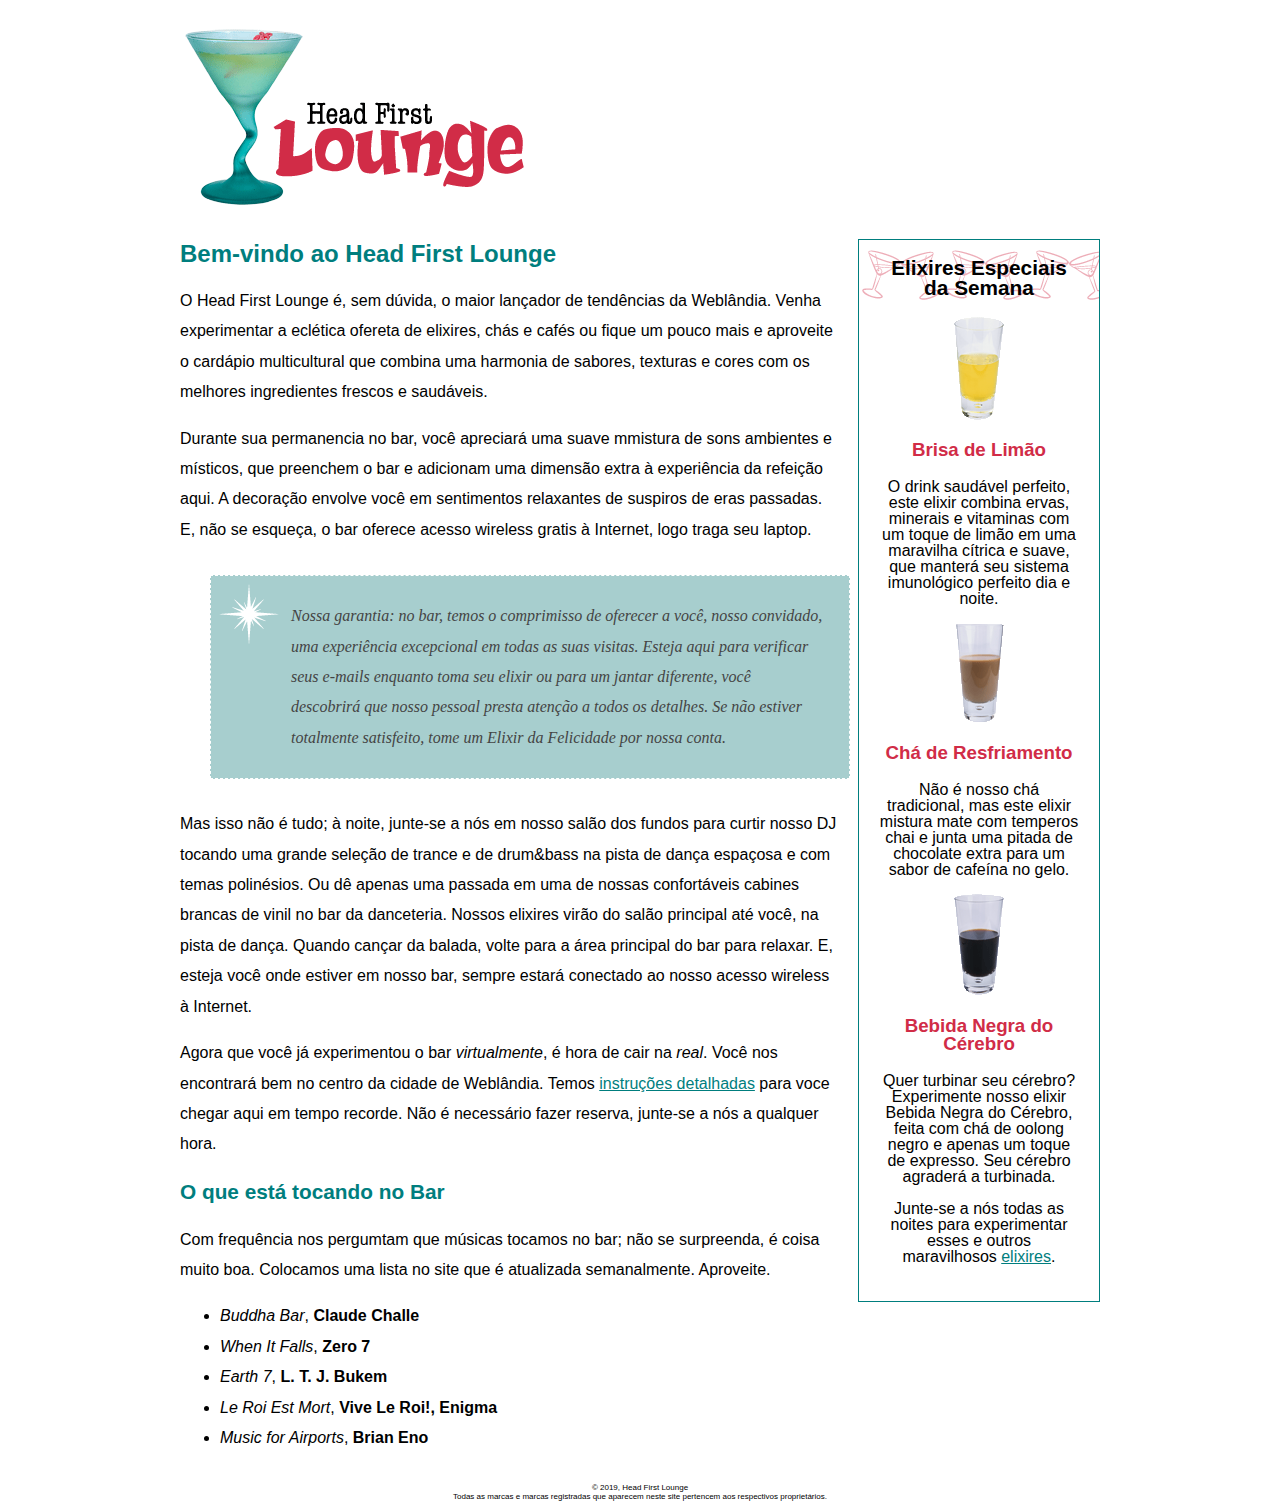
<file: index.html>
<!DOCTYPE html>
<html lang="pt-br">
    <head>
        <meta charset="UTF-8">
        <title>Head First Lounge</title>                
        <link href="bar.css" rel="stylesheet" type="text/css" media="screen"/>
        <link href="print/print.css" rel="stylesheet" type="text/css" media="print"/>
        <link href="mobile/lounge-mobile.css" rel="stylesheet" type="text/css" media="mobile"/>
    </head>
    <body>

        <div id="principal">
            <p>
                <img src="imagem/logo.gif" alt="Logo Head First Lounge"/>
            </p>
            
            <div id="elixires">
                <h2>Elixires Especiais da Semana</h2>
                <p>
                    <img src="imagem/yellow.gif" alt="Elixir Brisa de Limão"/>
                </p>
                <h3>Brisa de Limão</h3>
                <p>
                    O drink saudável perfeito, este elixir combina ervas, minerais e vitaminas com um toque de
                    limão em uma maravilha cítrica e suave, que manterá seu sistema imunológico perfeito 
                    dia e noite.
                </p>
                <p>
                    <img src="imagem/chai.gif" alt="Elixir Chá de Resfriamento"/>
                </p>
                <h3>Chá de Resfriamento</h3>
                <p>
                    Não é nosso chá tradicional, mas este elixir mistura mate com temperos chai e junta uma pitada
                    de chocolate extra para um sabor de cafeína no gelo.
                </p>
                <p>
                    <img src="imagem/black.gif" alt="Elixir Bebida Negra do Cérebro"/>
                </p>
                <h3>Bebida Negra do Cérebro</h3>
                <p>
                    Quer turbinar seu cérebro? Experimente nosso elixir Bebida Negra do Cérebro, feita com chá
                    de oolong negro e apenas um toque de expresso. Seu cérebro agraderá a turbinada.
                </p>
                <p>
                    Junte-se a nós todas as noites para experimentar esses e outros maravilhosos
                    <a href="bebidas/elixir.html" title="Elixires do Bar Use a Cabeça">elixires</a>.
                </p>
            </div>
            
            <h1>Bem-vindo ao Head First Lounge</h1>             
            <p>
                O Head First Lounge é, sem dúvida, o maior lançador de tendências da Weblândia. Venha 
                experimentar a eclética ofereta de elixires, chás e cafés ou fique um pouco mais e 
                aproveite o cardápio multicultural que combina uma harmonia de sabores, texturas e cores 
                com os melhores ingredientes frescos e saudáveis.
            </p>
            <p>
                Durante sua permanencia no bar, você apreciará uma suave mmistura de sons ambientes e 
                místicos, que preenchem o bar e adicionam uma dimensão extra à experiência da refeição aqui.
                A decoração envolve você em sentimentos relaxantes de suspiros de eras passadas. E,
                não se esqueça, o bar oferece acesso wireless gratis à Internet, logo traga seu laptop. 
            </p>
            <p id="garantia">
                Nossa garantia: no bar, temos o comprimisso de oferecer a você, nosso convidado,
                uma experiência excepcional em todas as suas visitas. Esteja aqui para verificar seus
                e-mails enquanto toma seu elixir ou para um jantar diferente, você descobrirá que nosso
                pessoal presta atenção a todos os detalhes. Se não estiver totalmente satisfeito,
                tome um Elixir da Felicidade por nossa conta.
            </p>
            <p>
                Mas isso não é tudo; à noite, junte-se a nós em nosso salão dos fundos para curtir nosso DJ
                tocando uma grande seleção de trance e de drum&amp;bass na pista de dança espaçosa e 
                com temas polinésios. Ou dê apenas uma passada em uma de nossas confortáveis cabines
                brancas de vinil no bar da danceteria. Nossos elixires virão do salão principal até você,
                na pista de dança. Quando cançar da balada, volte para a área principal do bar para relaxar.
                E, esteja você onde estiver em nosso bar, sempre estará conectado ao nosso acesso wireless
                à Internet.
            </p>
            <p>
                Agora que você já experimentou o bar <em>virtualmente</em>, é hora de cair na <em>real</em>.
                Você nos encontrará bem no centro da cidade de Weblândia. Temos 
                <a href="sobre/instrucoes.html" title="Instruções Detalhadas até o Bar">instruções 
                    detalhadas</a> para voce chegar aqui em tempo recorde. Não é necessário fazer reserva,
                junte-se a nós a qualquer hora.
            </p>
            
            <h2>O que está tocando no Bar</h2>
            <p>
                Com frequência nos pergumtam que músicas tocamos no bar; não se surpreenda, é
                coisa muito boa. Colocamos uma lista no site que é atualizada semanalmente. Aproveite.
            </p>
            <ul>
                <li><span class="cd">Buddha Bar</span>, <span class="artista">Claude Challe</span></li>
                <li><span class="cd">When It Falls</span>, <span class="artista">Zero 7</span></li>
                <li><span class="cd">Earth 7</span>, <span class="artista">L. T. J. Bukem</span></li>
                <li><span class="cd">Le Roi Est Mort</span>, <span class="artista">Vive Le Roi!, Enigma</span></li>
                <li><span class="cd">Music for Airports</span>, <span class="artista">Brian Eno</span></li>
            </ul>
            <div id="rodape">
                <p>
                    &copy; 2019, Head First Lounge<br/>
                    Todas as marcas e marcas registradas que aparecem neste site pertencem aos 
                    respectivos proprietários.
                </p>
            </div>
        </div>
    </body>
</html>
</file>
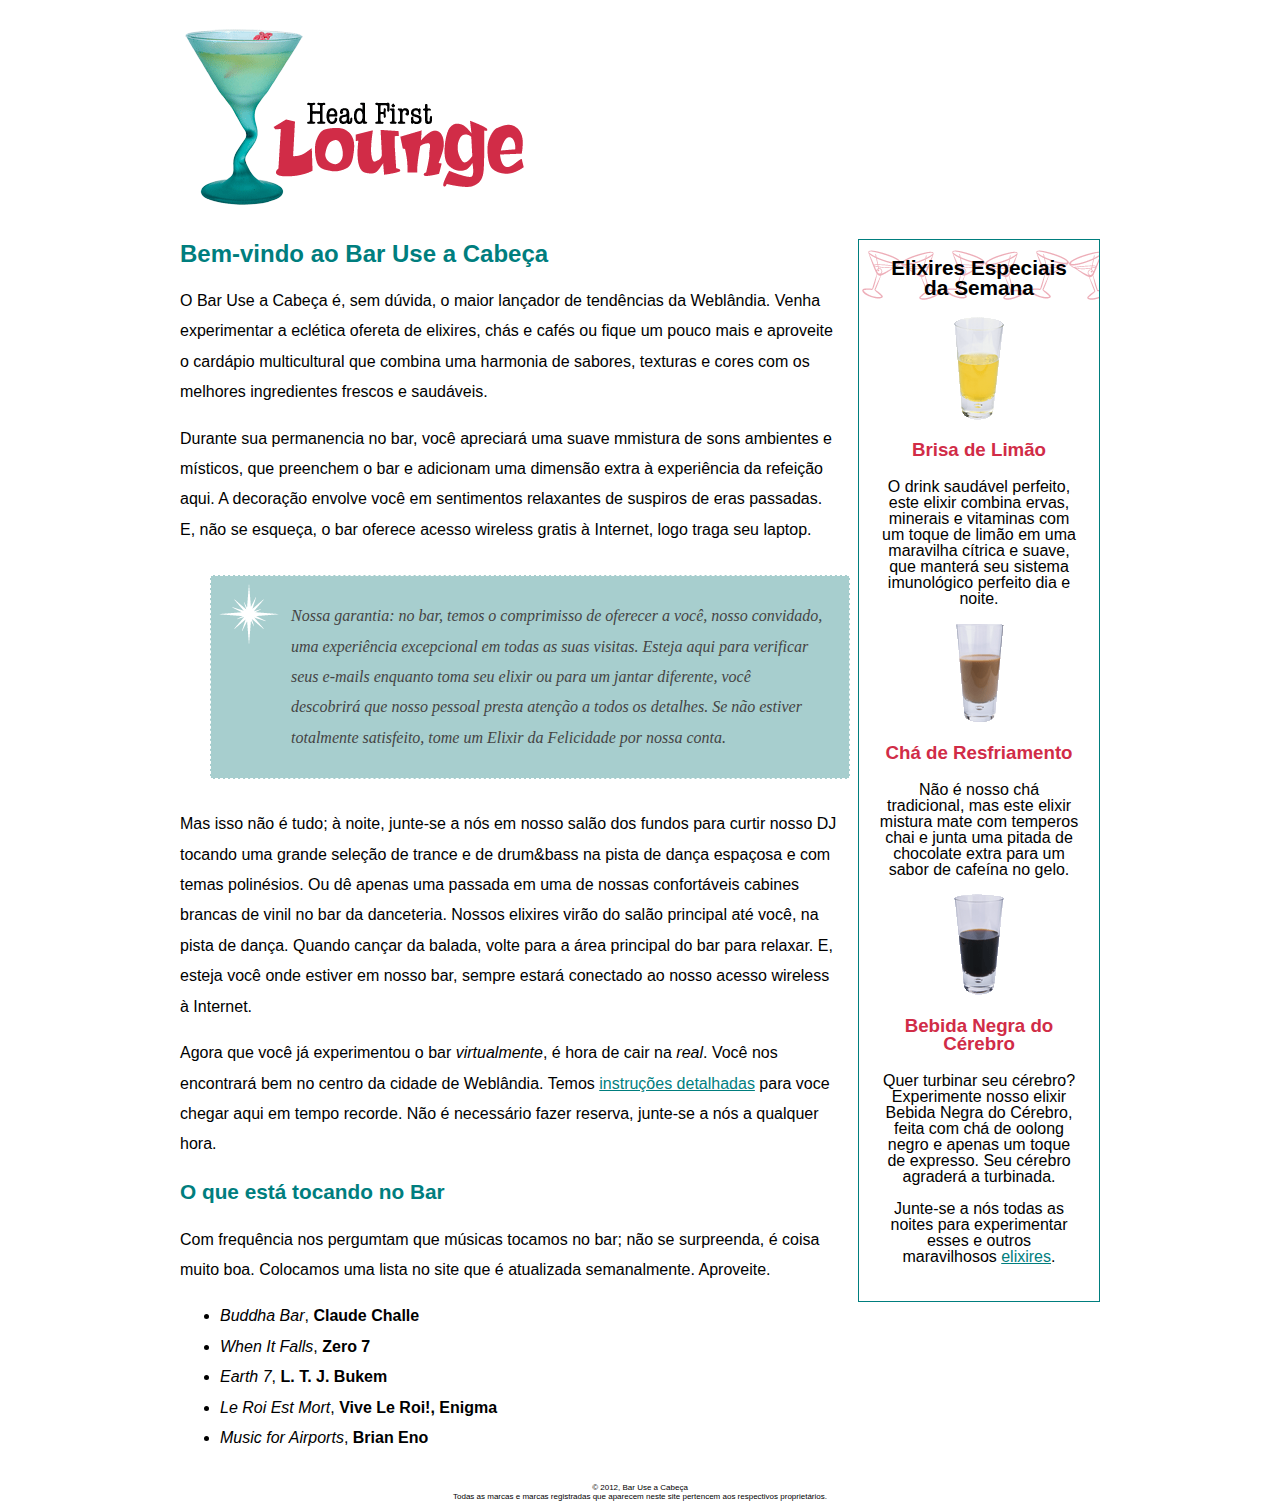
<file: bar.html>
<!DOCTYPE html>
<html lang="pt-br">
    <head>
        <meta charset="UTF-8">
        <title>Bar Use a Cabeça</title>                
        <link href="bar.css" rel="stylesheet" type="text/css" media="screen"/>
        <link href="print/print.css" rel="stylesheet" type="text/css" media="print"/>
        <link href="mobile/lounge-mobile.css" rel="stylesheet" type="text/css" media="mobile"/>
    </head>
    <body>

        <div id="principal">
            <p>
                <img src="imagem/logo.gif" alt="Logo Bar Use a Cabeça"/>
            </p>
            
            <div id="elixires">
                <h2>Elixires Especiais da Semana</h2>
                <p>
                    <img src="imagem/yellow.gif" alt="Elixir Brisa de Limão"/>
                </p>
                <h3>Brisa de Limão</h3>
                <p>
                    O drink saudável perfeito, este elixir combina ervas, minerais e vitaminas com um toque de
                    limão em uma maravilha cítrica e suave, que manterá seu sistema imunológico perfeito 
                    dia e noite.
                </p>
                <p>
                    <img src="imagem/chai.gif" alt="Elixir Chá de Resfriamento"/>
                </p>
                <h3>Chá de Resfriamento</h3>
                <p>
                    Não é nosso chá tradicional, mas este elixir mistura mate com temperos chai e junta uma pitada
                    de chocolate extra para um sabor de cafeína no gelo.
                </p>
                <p>
                    <img src="imagem/black.gif" alt="Elixir Bebida Negra do Cérebro"/>
                </p>
                <h3>Bebida Negra do Cérebro</h3>
                <p>
                    Quer turbinar seu cérebro? Experimente nosso elixir Bebida Negra do Cérebro, feita com chá
                    de oolong negro e apenas um toque de expresso. Seu cérebro agraderá a turbinada.
                </p>
                <p>
                    Junte-se a nós todas as noites para experimentar esses e outros maravilhosos
                    <a href="bebidas/elixir.html" title="Elixires do Bar Use a Cabeça">elixires</a>.
                </p>
            </div>
            
            <h1>Bem-vindo ao Bar Use a Cabeça</h1>             
            <p>
                O Bar Use a Cabeça é, sem dúvida, o maior lançador de tendências da Weblândia. Venha 
                experimentar a eclética ofereta de elixires, chás e cafés ou fique um pouco mais e 
                aproveite o cardápio multicultural que combina uma harmonia de sabores, texturas e cores 
                com os melhores ingredientes frescos e saudáveis.
            </p>
            <p>
                Durante sua permanencia no bar, você apreciará uma suave mmistura de sons ambientes e 
                místicos, que preenchem o bar e adicionam uma dimensão extra à experiência da refeição aqui.
                A decoração envolve você em sentimentos relaxantes de suspiros de eras passadas. E,
                não se esqueça, o bar oferece acesso wireless gratis à Internet, logo traga seu laptop. 
            </p>
            <p id="garantia">
                Nossa garantia: no bar, temos o comprimisso de oferecer a você, nosso convidado,
                uma experiência excepcional em todas as suas visitas. Esteja aqui para verificar seus
                e-mails enquanto toma seu elixir ou para um jantar diferente, você descobrirá que nosso
                pessoal presta atenção a todos os detalhes. Se não estiver totalmente satisfeito,
                tome um Elixir da Felicidade por nossa conta.
            </p>
            <p>
                Mas isso não é tudo; à noite, junte-se a nós em nosso salão dos fundos para curtir nosso DJ
                tocando uma grande seleção de trance e de drum&amp;bass na pista de dança espaçosa e 
                com temas polinésios. Ou dê apenas uma passada em uma de nossas confortáveis cabines
                brancas de vinil no bar da danceteria. Nossos elixires virão do salão principal até você,
                na pista de dança. Quando cançar da balada, volte para a área principal do bar para relaxar.
                E, esteja você onde estiver em nosso bar, sempre estará conectado ao nosso acesso wireless
                à Internet.
            </p>
            <p>
                Agora que você já experimentou o bar <em>virtualmente</em>, é hora de cair na <em>real</em>.
                Você nos encontrará bem no centro da cidade de Weblândia. Temos 
                <a href="sobre/instrucoes.html" title="Instruções Detalhadas até o Bar">instruções 
                    detalhadas</a> para voce chegar aqui em tempo recorde. Não é necessário fazer reserva,
                junte-se a nós a qualquer hora.
            </p>
            
            <h2>O que está tocando no Bar</h2>
            <p>
                Com frequência nos pergumtam que músicas tocamos no bar; não se surpreenda, é
                coisa muito boa. Colocamos uma lista no site que é atualizada semanalmente. Aproveite.
            </p>
            <ul>
                <li><span class="cd">Buddha Bar</span>, <span class="artista">Claude Challe</span></li>
                <li><span class="cd">When It Falls</span>, <span class="artista">Zero 7</span></li>
                <li><span class="cd">Earth 7</span>, <span class="artista">L. T. J. Bukem</span></li>
                <li><span class="cd">Le Roi Est Mort</span>, <span class="artista">Vive Le Roi!, Enigma</span></li>
                <li><span class="cd">Music for Airports</span>, <span class="artista">Brian Eno</span></li>
            </ul>
            <div id="rodape">
                <p>
                    &copy; 2012, Bar Use a Cabeça<br/>
                    Todas as marcas e marcas registradas que aparecem neste site pertencem aos 
                    respectivos proprietários.
                </p>
            </div>
        </div>
    </body>
</html>
</file>
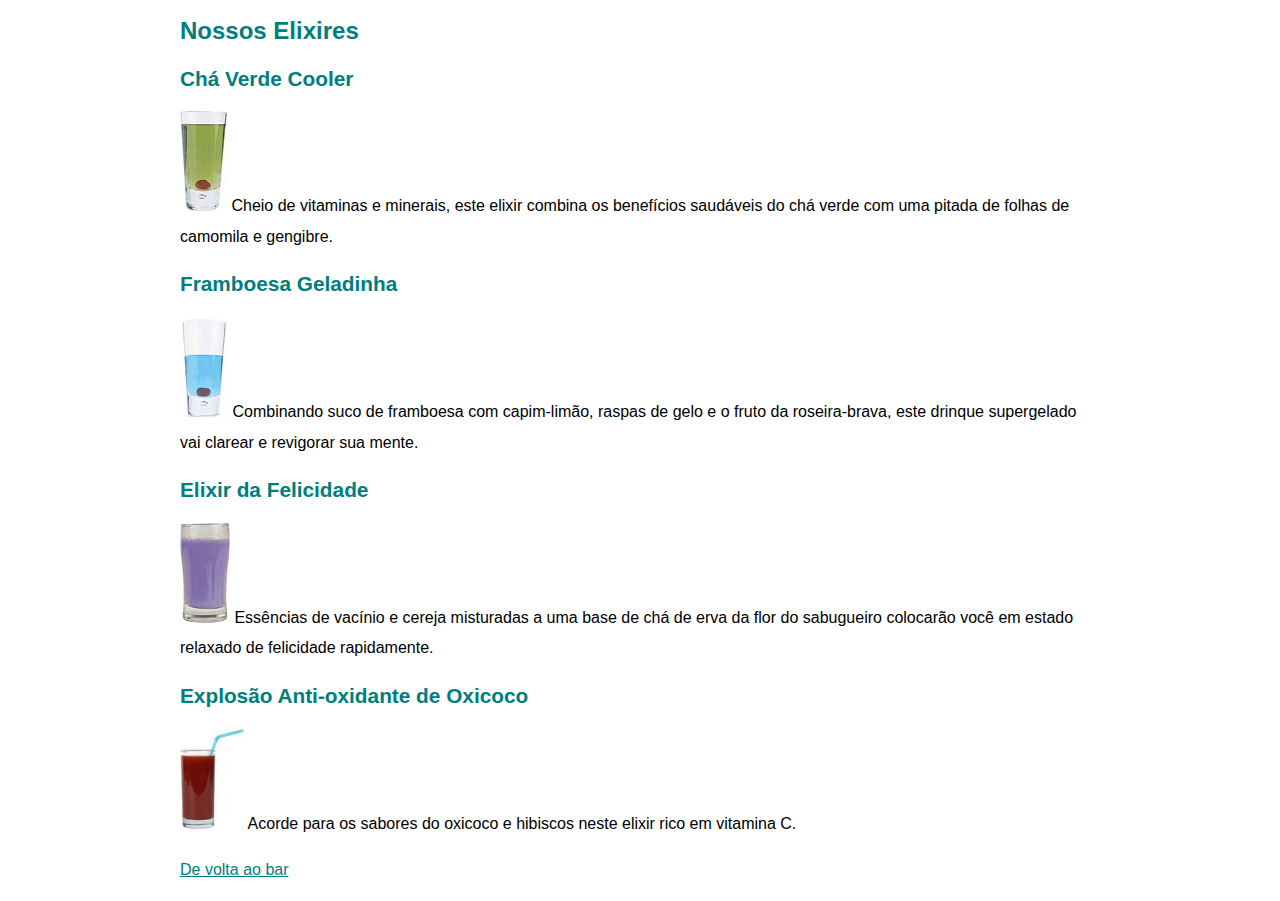
<file: bebidas/elixir.html>
<!DOCTYPE HTML>
<html lang="pt-br">
    <head>
        <meta charset="utf-8">
        <title>Elixires do Bar Use a Cabeça</title>
        <link href="../bar.css" rel="stylesheet" type="text/css"/>
    </head>
    <body>

        <div id="principal">
            <h1>Nossos Elixires</h1>

            <h2>Chá Verde Cooler</h2>
            <p class="chaverde">
                <img src="../imagem/green.jpg" alt="Chá Verde Cooler">
                Cheio de vitaminas e minerais, este elixir
                combina os benefícios saudáveis do chá verde com
                uma pitada de folhas de camomila e gengibre.
            </p>
            <h2>Framboesa Geladinha</h2>
            <p class="framboesa">
                <img src="../imagem/lightblue.jpg" alt="Framboesa Geladinha">
                Combinando suco de framboesa com capim-limão,
                raspas de gelo e o fruto da roseira-brava, este drinque supergelado
                vai clarear e revigorar sua mente.
            </p>
            <h2>Elixir da Felicidade</h2>
            <p class="vacinio">
                <img src="../imagem/blue.jpg" alt="Elixir da Felicidade">
                Essências de vacínio e cereja misturadas a uma base
                de chá de erva da flor do sabugueiro colocarão você em estado relaxado
                de felicidade rapidamente.
            </p>
            <h2>Explosão Anti-oxidante de Oxicoco</h2>
            <p>
                <img src="../imagem/red.jpg" alt="Explosão Anti-oxidante de Oxicoco">
                Acorde para os sabores do oxicoco e hibiscos
                neste elixir rico em vitamina C.
            </p>
            <p>
                <a href="../">De volta ao bar</a>
            </p>
        </div>
        
    </body>
</html>
</file>
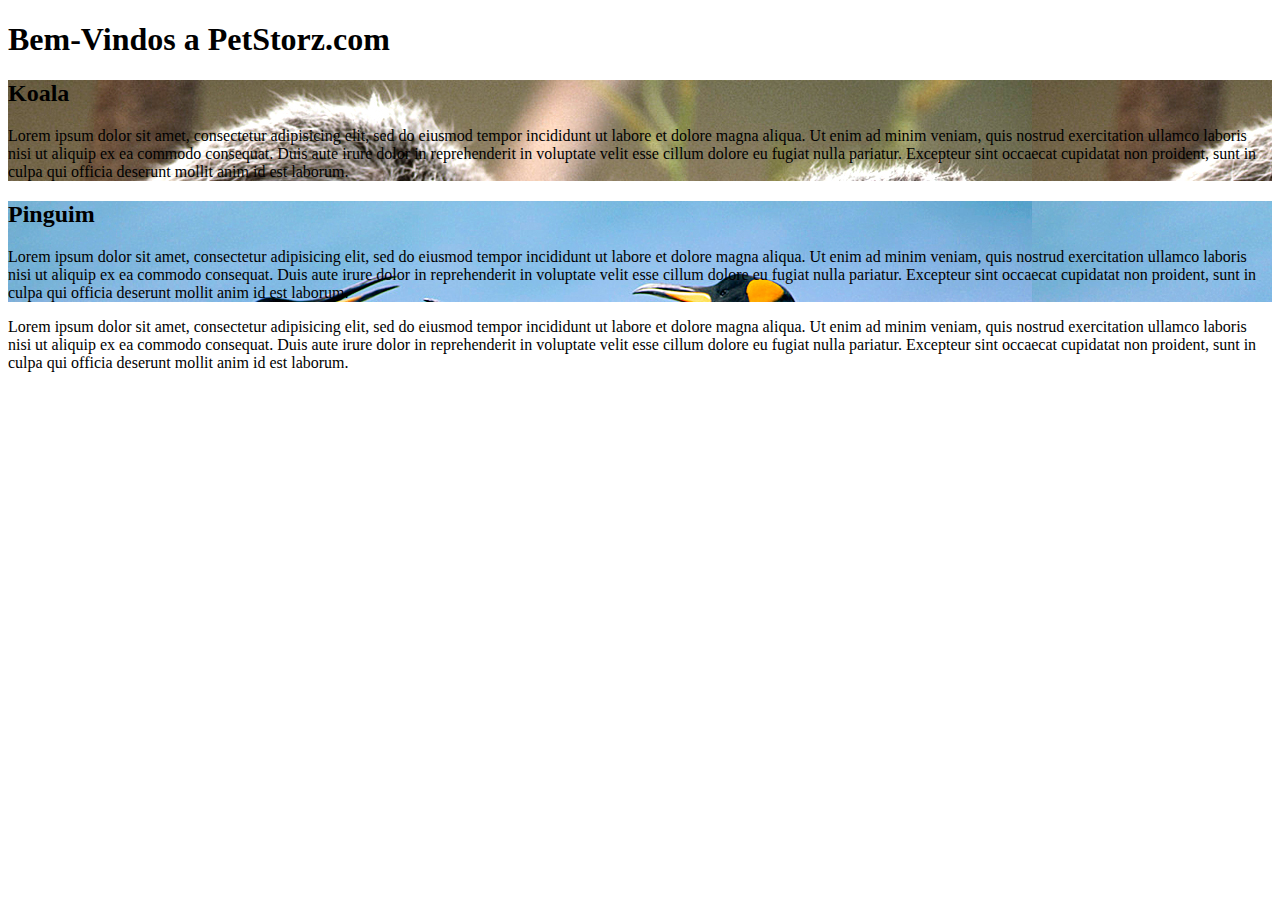
<file: extra/PetStorz.html>
<!DOCTYPE html>
<html>
    <head>
        <meta http-equiv="Content-Type" content="text/html; charset=ISO-8859-1" />
        <title>PetStorz.com</title>                
        <link href="PetStorz.css" rel="stylesheet" type="text/css"/>
    </head>
    <body>
        <div id="cabecalho">
            <h1>Bem-Vindos a PetStorz.com</h1>
        </div>

        <div id="animais">
            <div id="koala">
                <h2>Koala</h2>
                <p>
                    Lorem ipsum dolor sit amet, consectetur adipisicing elit, sed do eiusmod tempor incididunt ut labore et dolore magna aliqua. Ut enim ad minim veniam, quis nostrud exercitation ullamco laboris nisi ut aliquip ex ea commodo consequat. Duis aute irure dolor in reprehenderit in voluptate velit esse cillum dolore eu fugiat nulla pariatur. Excepteur sint occaecat cupidatat non proident, sunt in culpa qui officia deserunt mollit anim id est laborum.
                </p>
            </div>
            <div id="pinguim">
                <h2>Pinguim</h2>
                <p>
                    Lorem ipsum dolor sit amet, consectetur adipisicing elit, sed do eiusmod tempor incididunt ut labore et dolore magna aliqua. Ut enim ad minim veniam, quis nostrud exercitation ullamco laboris nisi ut aliquip ex ea commodo consequat. Duis aute irure dolor in reprehenderit in voluptate velit esse cillum dolore eu fugiat nulla pariatur. Excepteur sint occaecat cupidatat non proident, sunt in culpa qui officia deserunt mollit anim id est laborum.
                </p>
            </div>
        </div>

        <p>
            Lorem ipsum dolor sit amet, consectetur adipisicing elit, sed do eiusmod tempor incididunt ut labore et dolore magna aliqua. Ut enim ad minim veniam, quis nostrud exercitation ullamco laboris nisi ut aliquip ex ea commodo consequat. Duis aute irure dolor in reprehenderit in voluptate velit esse cillum dolore eu fugiat nulla pariatur. Excepteur sint occaecat cupidatat non proident, sunt in culpa qui officia deserunt mollit anim id est laborum.
        </p>

        <div id="rodape">
            <p>

            </p>
            <p>

            </p>
            <im></im>
        </div>
    </body>
</html>
</file>
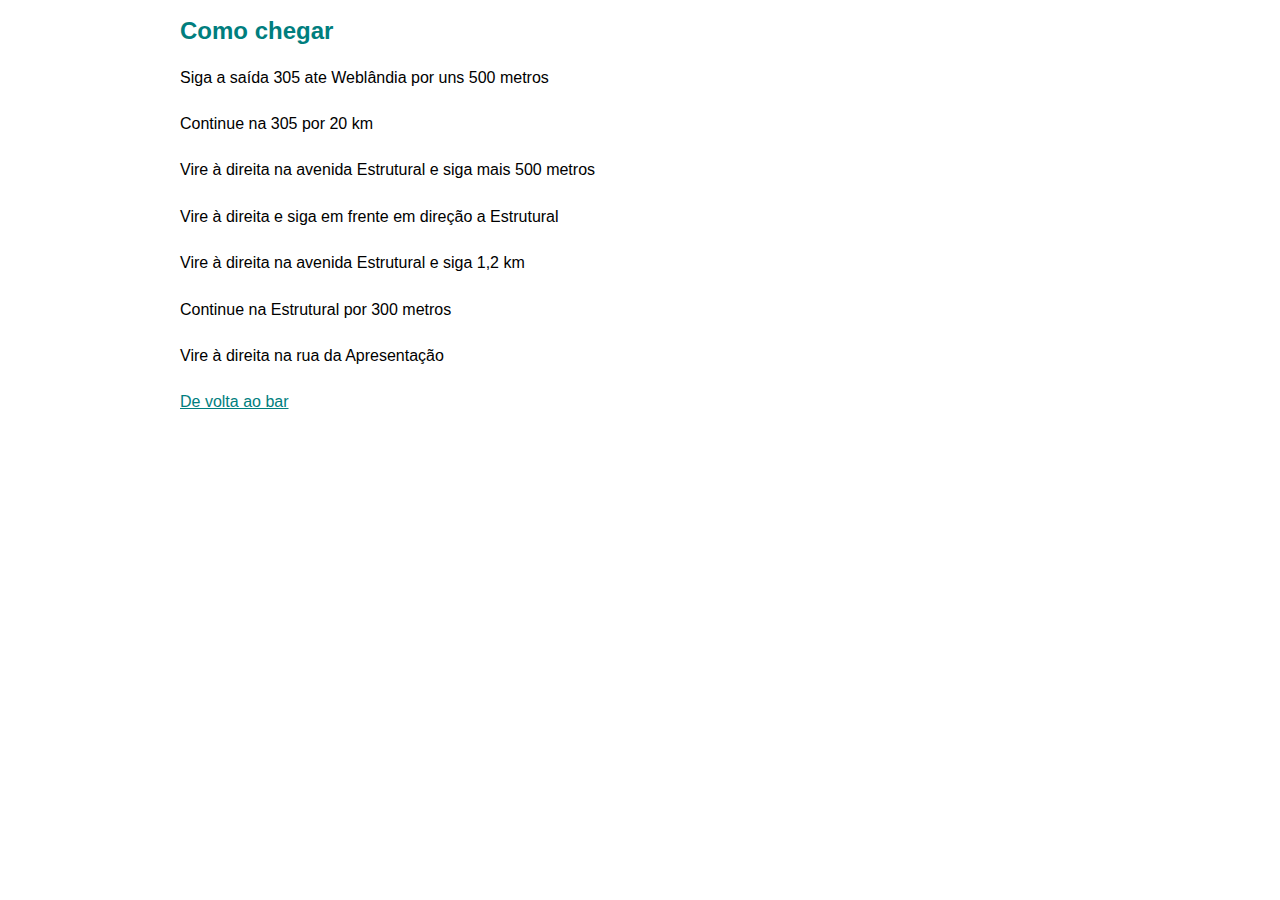
<file: sobre/instrucoes.html>
<!DOCTYPE HTML>
<html lang="pt-br">
    <head>
        <meta charset="utf-8">
        <title>Como chegar ao Bar Use a Cabeça</title>
        <link href="../bar.css" rel="stylesheet" type="text/css">
    </head>
    <body>

        <div id="principal">
            <h1>Como chegar</h1>
            <p>Siga a saída 305 ate Weblândia por uns 500 metros</p>
            <p>Continue na 305 por 20 km</p>
            <p>Vire à direita na avenida Estrutural e siga mais 500 metros</p>
            <p>Vire à direita e siga em frente em direção a Estrutural</p>
            <p>Vire à direita na avenida Estrutural e siga 1,2 km</p>
            <p>Continue na Estrutural por 300 metros</p>
            <p>Vire à direita na rua da Apresentação</p>
            <p>
                <a href="../">De volta ao bar</a>
            </p>
        </div>
        
    </body>
</html>
</file>
<file: bar.css>
body {
    font: medium/1.9em Verdana, Helvetica, Arial, sans-serif;    
}

h1, h2 {    
    color: #007e7e;               
}

h1 {
    font-size: 1.5em;
}

h2 {
    font-size: 1.3em;
}

#principal {
    width: 920px;
    margin: 0 auto;
}

#garantia {
    line-height: 1.9em;
    font-style: italic;
    color: #444444;
    font-family: Geogia, "Times New Roman", Times, serif;
    border: 1px dashed white;        
    padding: 25px;
    padding-left: 80px;
    margin: 30px; 
    margin-right: 250px;
    background: url(imagem/background.gif) no-repeat top left #a7cece;    
}

#elixires {
    border: thin solid #007e7e;    
    width: 200px;
    padding-right: 20px;
    padding-bottom: 20px;
    padding-left: 20px;
    margin-left: 20px;
    text-align: center;
    background: url(imagem/cocktail.gif) repeat-x;    
    line-height: 1;
    float: right;
}

#elixires h2 {
    color: black;
}

#elixires h3 {
    color: #d12c47;
}

#rodape {
    font-size: 0.5em;
    line-height: normal;    
    text-align: center;
    margin-top: 30px;
}

.cd {
    font-style: italic;
}

.artista {
    font-weight: bold;
}

#elixires a:link {
    color: #007e7e;
}

#elixires a:visited {
    color: #333333;
}

#elixires a:hover {
    background: #f88396;
    color: #0d5353;
}

a:link {
    color: #007e7e;
}

a:visited {
    color: #333333;
}
</file>
<file: print/print.css>
body {
  font-size: 12pt;
  font-family: Times, "Times New Roman", serif;
  line-height: 1.4em;
  margin: 10px 40px 10px 40px;
  width: 700px;
}

h1, h2 {
  color: black;
}

h1 {
  font-size: 150%;
}

h2 {
  font-size: 130%;
}

#garantia {
  padding: 25px 25px 25px 25px;
  border: thin solid black;
  margin-right: 240px;
  margin-left: 30px;
  line-height: 1.5em;
  font-style: italic;
  font-family: Georgia, "Times New Roman", Times, serif;
  color: #222222;
}

#elixires {
  font-family: Verdana, Helvetica, Arial, sans-serif; 
  width: 200px;
  background-color: #ffffff;
  background: url("images/elixirbackground.gif") repeat-x top center;
  padding: 0px 20px 20px 20px;
  margin-left: 25px;
  color: #000000;
  border: thin double #007e7e;
  text-align: center; 
  font-size: 80%;
}

#elixires a:link { color: #007e7e;}
#elixires a:visited { color: #333333;}
#elixires a:hover { background: #f88396; color: #0d5353;}

#elixires h2 {
  color: #000000;
}

#elixires h3 {
  color: #d12c47;
}

#elixires img {
  padding-top: 20px;
}
	
#elixires p {
  line-height: 1em;
}

#footer {
  font-size: 50%;
  text-align: center;
  line-height: normal;
  margin-top: 30px;
}

.artista {
  font-weight: bold;
}

.cd {
  font-style: italic;
}

body p a:link { color: #007e7e; }
body p a:visited { color: #333333; }
</file>
<file: mobile/lounge-mobile.css>
body {
  font-size:           small;
  font-family:         Verdana, Helvetica, Arial, sans-serif;
  line-height:         1.6em;
}

h1, h2 {
  color:               #007e7e;
}

h1 {
  font-size:           150%;
}

h2 {
  font-size:           130%;
}

#garantia {
  line-height:         1.9em;
  font-style:          italic;
  font-family:         Georgia, "Times New Roman", Times, serif;
  color:               #444444;
  border-color:        white;
  border-width:        1px;
  border-style:        dashed;
  background-color:    #a7cece;
  padding:             25px;
  margin:              30px;
/*
  padding-left:        80px;
  margin-right:        250px;
  background-image:    url(images/background.gif);
  background-repeat:   no-repeat;
  background-position: top left;
*/
}
</file>
<file: extra/PetStorz.css>
#koala{
    background-image: url(Koala.jpg);
}
#pinguim{
    background-image: url(Penguins.jpg);
}
</file>
